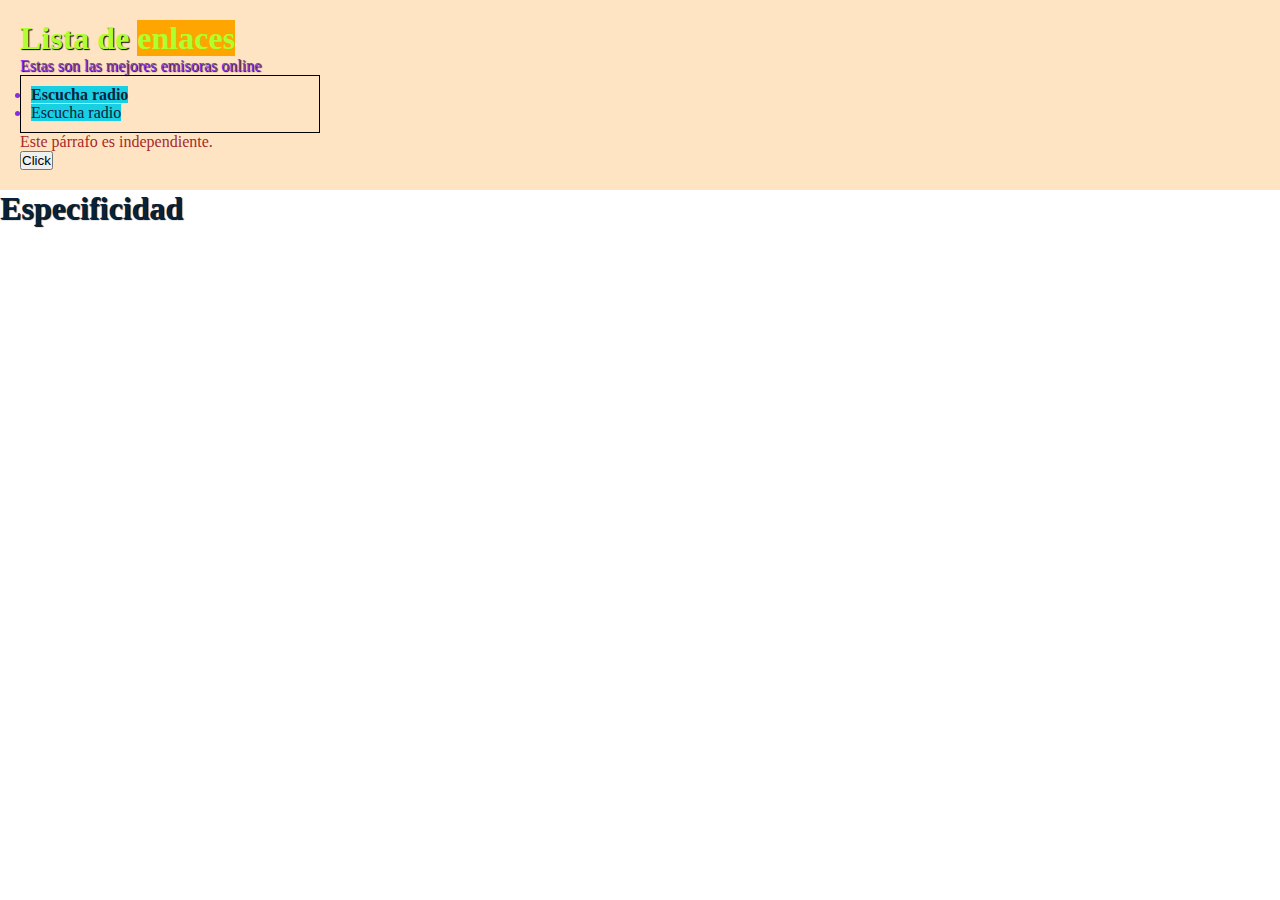
<file: 03-Herencia/index.html>
<!DOCTYPE html>
<html lang="en">
<head>
    <meta charset="UTF-8">
    <meta name="viewport" content="width=device-width, initial-scale=1.0">
    <title>HERENCIA EN CSS</title>
    <link rel="stylesheet" href="style.css">
    <style>
        .container{
            background-color: bisque;
            padding: 20px;
            opacity: 1;
        }
    </style>
</head>
<body>
    <div class="container">
        <h1>Lista de <span>enlaces</span></h1>
        <p>Estas son las mejores emisoras online</p>
        <ul style="padding: 10px; border: 1px solid black; width: 300px">
            <li>
                <a href="#" style="font-weight: bold;">Escucha radio</a>
            </li>
            <li>
                <a href="#">Escucha radio</a>
            </li>
        </ul>
        <p class="diferente">Este párrafo es independiente.</p>
        <button>Click</button>
    </div>
    <h1 id="red" class="blue">Especificidad</h1>
</body>
</html>
</file>
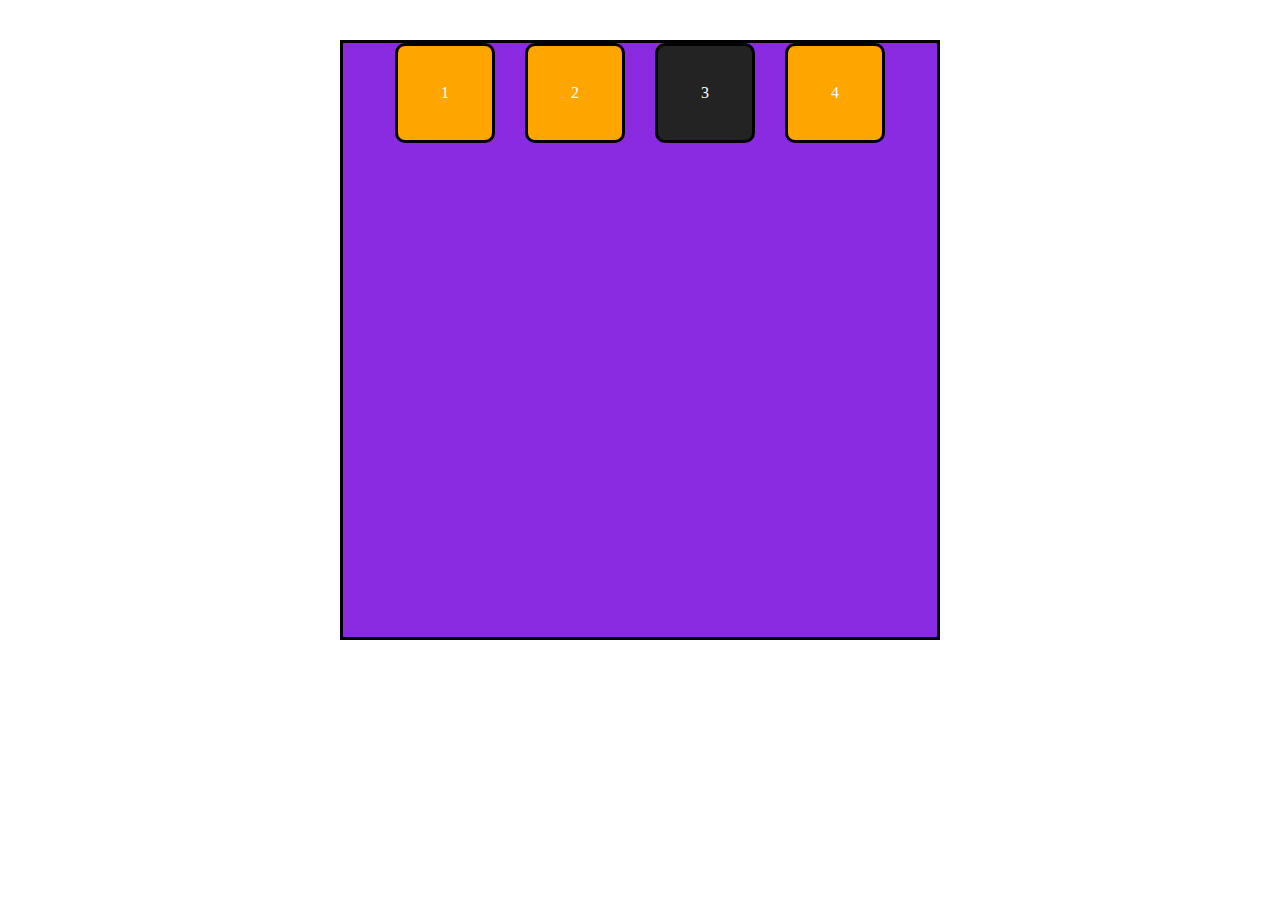
<file: 04-Flexbox/index.html>
<!DOCTYPE html>
<html lang="en">
    <head>
        <meta charset="UTF-8">
        <meta name="viewport" content="width=device-width, initial-scale=1.0">
        <title>FLEXBOX</title>
        <link rel="stylesheet" href="style.css">
    </head>
    <body>
        <div class="container">
            <div class="ball">1</div>
            <div class="ball">2</div>
            <div class="ball tres">3</div>
            <div class="ball">4</div>
        </div>
    </body>
</html>
</file>
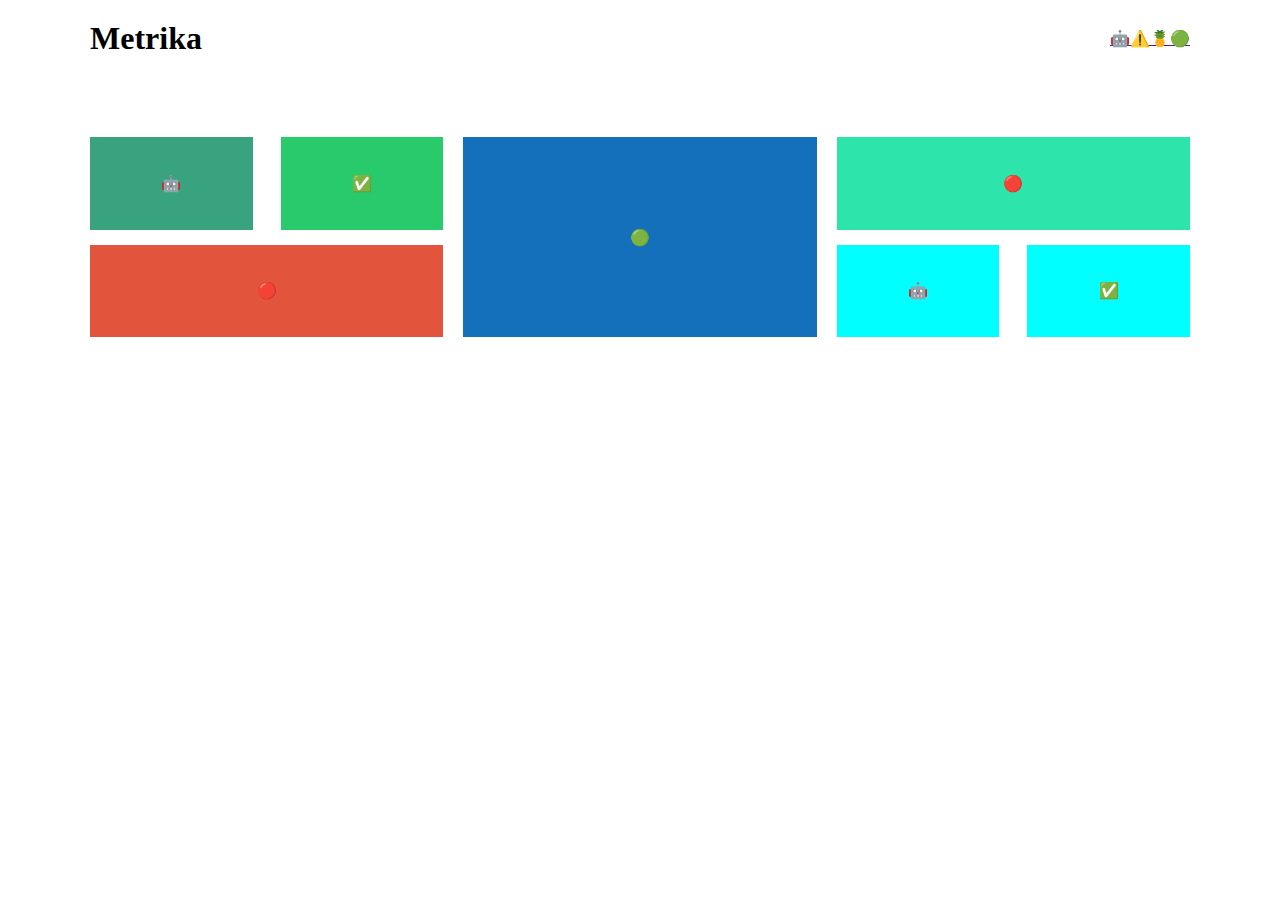
<file: 05-Metrika/index.html>
<!DOCTYPE html>
<html lang="en">
<head>
    <meta charset="UTF-8">
    <meta name="viewport" content="width=device-width, initial-scale=1.0">
    <title>METRIKA</title>
    <link rel="stylesheet" href="style.css">
</head>
<body>
    <header>
        <div class="container-header">
            <h1>Metrika</h1>
            <nav>
                <ul>
                    <li><a href="">🤖</a></li>
                    <li><a href="">⚠️</a></li>
                    <li><a href="">🍍</a></li>
                    <li><a href="">🟢</a></li>
                </ul>
            </nav>
        </div>
    </header>
    <section>
        <div class="container-content">
            <div class="card">
                <div class="card-box-50 green">🤖</div>
                <div class="card-box-50 lemon-green">✅</div>
                <div class="card-box-100 tomato">🔴</div>
            </div>
            <div class="card middle">
                <p>🟢</p>
            </div>
            <div class="card">
                <div class="card-box-100">🔴</div>
                <div class="card-box-50">🤖</div>
                <div class="card-box-50">✅</div>
            </div>
        </div>
    </section>
</body>
</html>
</file>
<file: 03-Herencia/style.css>
*{
    margin: 0;
    padding: 0;
    box-sizing: border-box;
}
body{
    color: blueviolet;
    text-shadow: 1px 1px 1px black;
}
a{
    text-decoration: none;
    color: aliceblue;
    background-color: rgb(66, 66, 236);
}

.diferente{
    text-shadow: none;
    color: brown;
}

h1 span{
    background-color: orange;
    text-shadow: none;
}

a{
    color: rgb(6, 35, 61);
    background-color: rgb(25, 207, 227);
    text-shadow: none;
}

#red{
    color: brown;
}
.blue{
    color:rgb(6, 35, 61)!important;
}
h1{
    color: greenyellow;
}
</file>
<file: 04-Flexbox/style.css>
*{
    margin: 0;
    padding: 0;
    box-sizing: border-box;
}

.container{
    display: flex;
    flex-direction: row;
    justify-content: center;
    flex-wrap: wrap;
    gap: 30px;
    width: 600px;
    height: 600px;
    background-color: blueviolet;
    border: 3px solid black;
    margin: 40px auto;
}

.ball{
    display: flex;
    justify-content: center;
    align-items: center;
    width: 100px;
    height: 100px;
    background-color: orange;
    border-radius: 10px;
    border: 3px solid black;
    color: white;
}

.tres{
    background-color: #232323;
    align-self: flex-start;
}
</file>
<file: 05-Metrika/style.css>
*{
    margin: 0;
    padding: 0;
    box-sizing: border-box;
    list-style: none;
}

header{
    padding: 20px 0;
}

.container-header{
    display: flex;
    justify-content: space-between;
    align-items: center;
    max-width: 1100px;
    margin: auto;
}

nav ul{
    display: flex;
}

section{
    margin-top: 60px;
}
.container-content{
    display: flex;
    gap: 20px;
    max-width: 1100px;
    margin: auto;
}

.card{
    display: flex;
    flex-wrap: wrap;
    gap: 15px;
    justify-content: space-between;
    height: 200px;
    flex: 1;
}

.card-box-50{
    display: flex;
    justify-content: center;
    align-items: center;
    background-color: aqua;
    width: 46%; 
}
.card-box-100{
    display: flex;
    justify-content: center;
    align-items: center;
    background-color: rgb(45, 228, 170);
    width: 100%;
}

.middle{
    background-color: rgb(21, 112, 187);
    display: flex;
    justify-content: center;
    align-items: center;
}

.green{
    background-color: rgb(57, 163, 128);
}

.lemon-green{
    background-color: rgb(40, 202, 107);
}

.tomato{
    background-color: rgb(226, 84, 59);
}
</file>
